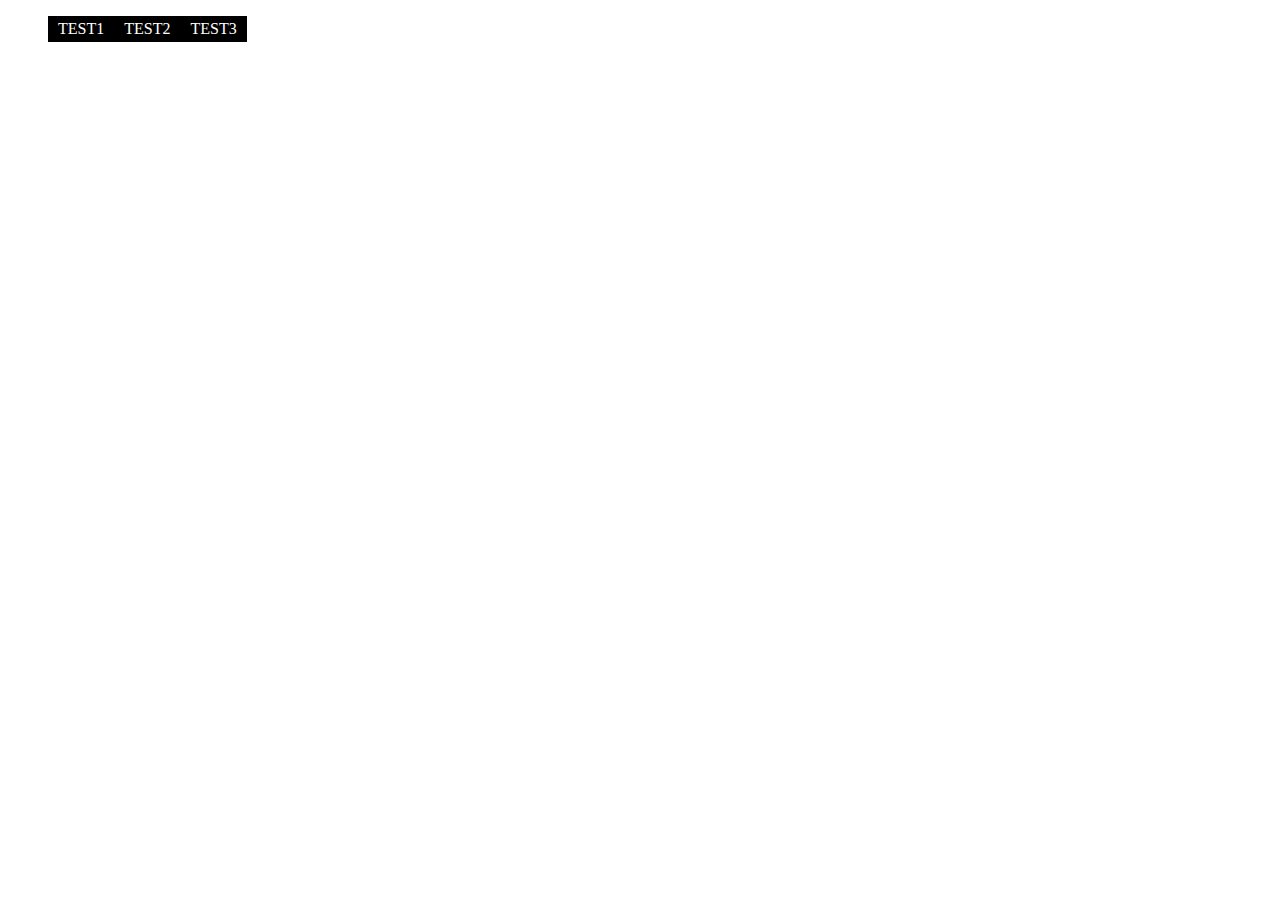
<file: front-end-dev-book/ottergram/test.html>
<!DOCTYPE html>
<html lang="en" dir="ltr">

  <head>
    <meta charset="utf-8">
    <link rel="stylesheet" href="css/master.css">
    <title></title>
  </head>

  <body>
    <ul class="list-style">
      <li class="list-item-style">Test1</li>
      <li class="list-item-style">Test2</li>
      <li class="list-item-style">Test3</li>
    </ul>
  </body>

</html>
</file>
<file: front-end-dev-book/ottergram/css/master.css>
.list-style{
  list-style-type: none;
}
.list-item-style{
  display: inline;
  padding: 4px 10px;
  border: 0;
  float: left;
  background-color: rgb(0, 0, 0);
  color: rgb(255, 255, 255);
  text-transform: uppercase;
}
</file>
